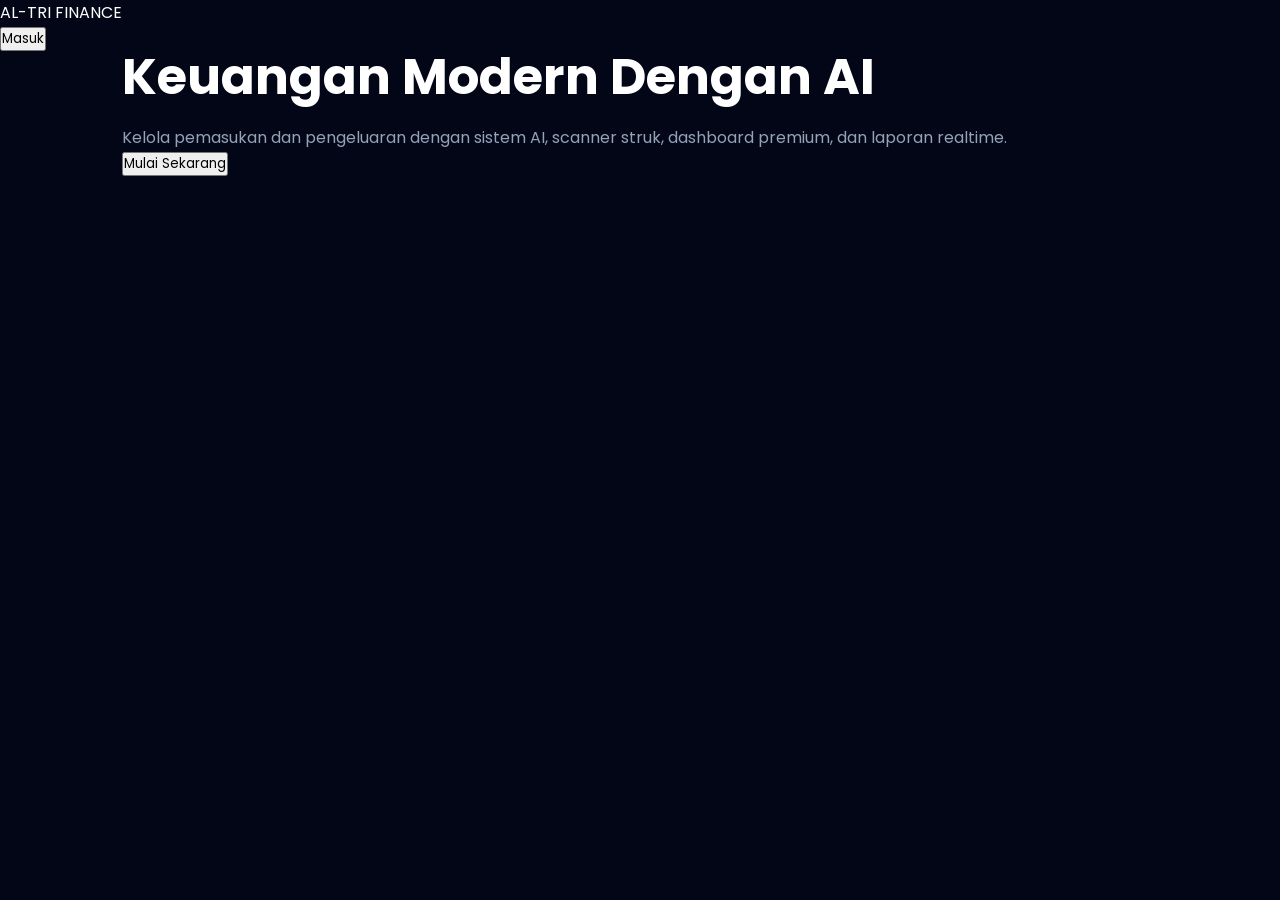
<file: templates/index.html>
<!DOCTYPE html>
<html lang="id">
<head>
    <meta charset="UTF-8">
    <title>AL-TRI FINANCE</title>

    <link rel="stylesheet" href="/static/css/style.css">
</head>
<body>

<div class="navbar">
    <div class="logo">AL-TRI FINANCE</div>

    <a href="/login">
        <button class="btn">Masuk</button>
    </a>
</div>

<section class="hero">

    <h1>Keuangan Modern Dengan AI</h1>

    <p>
        Kelola pemasukan dan pengeluaran dengan sistem AI,
        scanner struk, dashboard premium,
        dan laporan realtime.
    </p>

    <a href="/register">
        <button class="btn">Mulai Sekarang</button>
    </a>

</section>

</body>
</html>
</file>
<file: static/css/style.css>
@import url('https://fonts.googleapis.com/css2?family=Poppins:wght@300;400;500;600;700&display=swap');

*{
margin:0;
padding:0;
box-sizing:border-box;
font-family:'Poppins',sans-serif;
}

body{
background:#020617;
color:white;
display:flex;
}

.auth-body{
display:flex;
justify-content:center;
align-items:center;
height:100vh;
background:#020617;
}

.auth-container{
width:100%;
max-width:420px;
padding:20px;
}

.auth-box{
background:#071226;
padding:40px;
border-radius:25px;
border:1px solid rgba(255,255,255,0.05);
}

.auth-box h1{
margin-bottom:10px;
}

.auth-box p{
color:#94a3b8;
margin-bottom:30px;
}

.input-group{
margin-bottom:20px;
}

.input-group label{
display:block;
margin-bottom:10px;
}

.input-group input{
width:100%;
padding:15px;
border:none;
outline:none;
border-radius:14px;
background:#0f172a;
color:white;
}

.auth-btn{
width:100%;
padding:16px;
border:none;
border-radius:14px;
background:#00ff9d;
font-weight:700;
cursor:pointer;
margin-top:10px;
}

.auth-footer{
margin-top:20px;
text-align:center;
}

.auth-footer a{
color:#00ff9d;
text-decoration:none;
}

/* SIDEBAR */

.sidebar{
width:260px;
height:100vh;
position:fixed;
background:#071226;
padding:30px 20px;
}

.logo h1{
font-size:34px;
}

.logo span{
color:#00ff9d;
font-size:28px;
font-weight:700;
}

.menu{
margin-top:40px;
display:flex;
flex-direction:column;
gap:15px;
}

.menu a{
padding:16px;
border-radius:16px;
color:#94a3b8;
display:flex;
gap:12px;
align-items:center;
}

.menu .active{
background:rgba(0,255,157,0.15);
color:white;
}

.main{
margin-left:260px;
width:100%;
padding:30px;
}

.topbar{
display:flex;
justify-content:space-between;
align-items:center;
}

.profile{
display:flex;
align-items:center;
gap:10px;
}

.profile img{
width:50px;
height:50px;
border-radius:50%;
}

.hero{
margin-top:40px;
}

.hero h1{
font-size:50px;
}

.hero p{
margin-top:10px;
color:#94a3b8;
}

.cards{
margin-top:40px;
display:grid;
grid-template-columns:repeat(auto-fit,minmax(250px,1fr));
gap:20px;
}

.card{
padding:25px;
border-radius:25px;
display:flex;
justify-content:space-between;
align-items:center;
}

.green-card{
background:linear-gradient(
135deg,
rgba(0,255,157,0.15),
rgba(0,255,157,0.02)
);
}

.blue-card{
background:linear-gradient(
135deg,
rgba(0,132,255,0.15),
rgba(0,132,255,0.02)
);
}

.red-card{
background:linear-gradient(
135deg,
rgba(255,59,92,0.15),
rgba(255,59,92,0.02)
);
}

.icon-box{
width:70px;
height:70px;
border-radius:20px;
display:flex;
justify-content:center;
align-items:center;
font-size:25px;
}

.green{
background:rgba(0,255,157,0.2);
color:#00ff9d;
}

.blue{
background:rgba(0,132,255,0.2);
color:#0084ff;
}

.red{
background:rgba(255,59,92,0.2);
color:#ff3b5c;
}

.chart-container{
margin-top:30px;
}

.chart-box{
background:#071226;
padding:25px;
border-radius:25px;
}

@media(max-width:900px){

body{
flex-direction:column;
}

.sidebar{
width:100%;
height:auto;
position:relative;
}

.main{
margin-left:0;
}

.hero h1{
font-size:35px;
}

.cards{
grid-template-columns:1fr;
}

}
</file>
